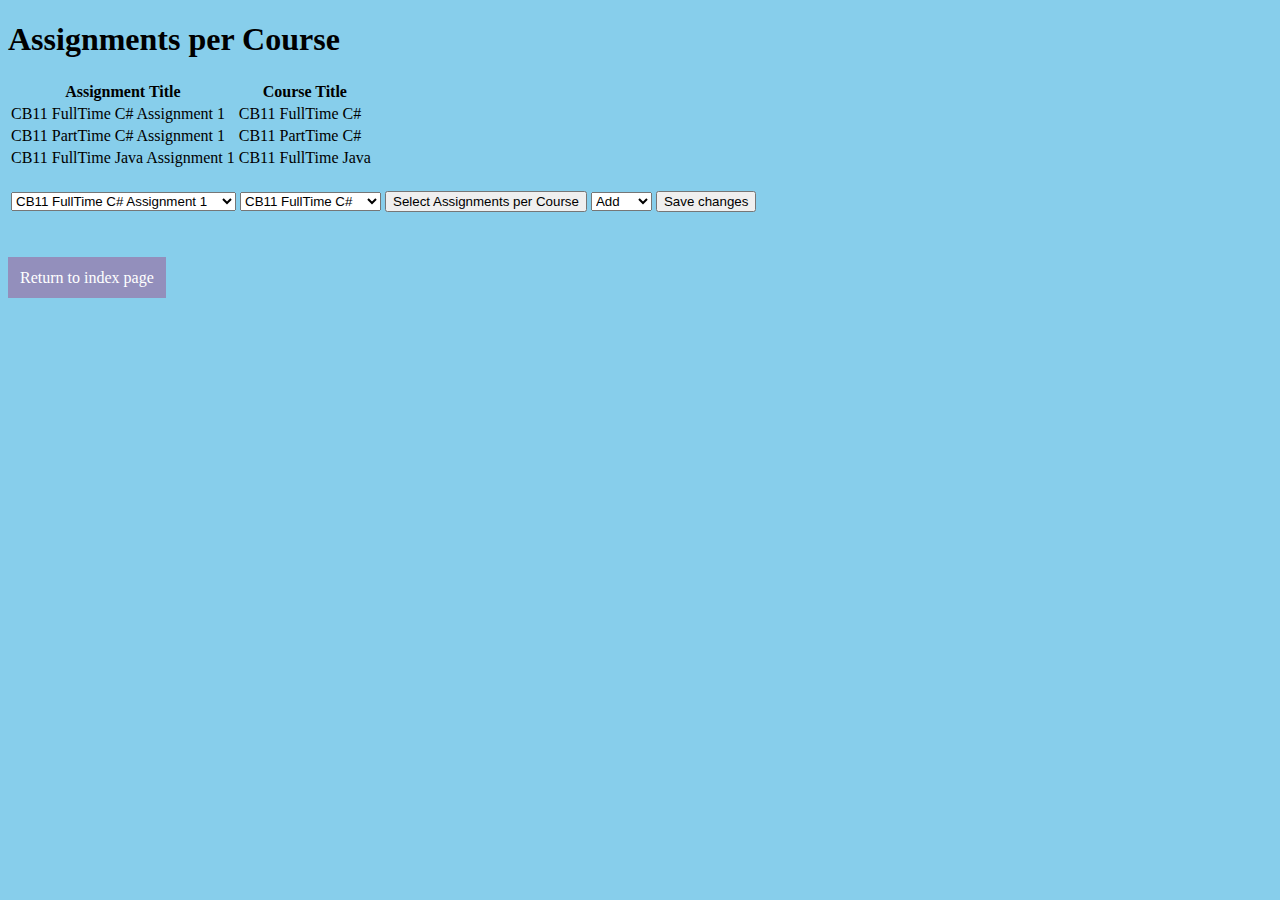
<file: assignments-courses.html>
<!DOCTYPE html>
<html lang="en">
<head>
    <meta charset="UTF-8">
    <meta name="viewport" content="width=device-width, initial-scale=1.0">
    <title>Assignments per Course</title>
    <link rel="stylesheet" href="https://cdn.jsdelivr.net/npm/bootstrap@4.5.3/dist/css/bootstrap.min.css" integrity="sha384-TX8t27EcRE3e/ihU7zmQxVncDAy5uIKz4rEkgIXeMed4M0jlfIDPvg6uqKI2xXr2" crossorigin="anonymous">
    <link rel="stylesheet" href="styles.css">

</head>
<body style="background-color:skyblue;">
    <div class="container">
    <h1>Assignments per Course</h1>
    <table class="table table-hover">
        <thead>
          <tr>
            <th scope="col">Assignment Title</th>
            <th scope="col">Course Title</th>
            <th scope="col"></th>
            <th scope="col"></th>
          </tr>
        </thead>
        <tbody>
          <tr>
            <td>CB11 FullTime C# Assignment 1</td>
            <td>CB11 FullTime C#</td>
          </tr>
          <tr>
              <td>CB11 PartTime C# Assignment 1</td>
              <td>CB11 PartTime C#</td>
            </tr>
            <tr>
                <td>CB11 FullTime Java Assignment 1</td>
                <td>CB11 FullTime Java</td>
              </tr>
        </tbody>
      </table>
      <br>
      <form action="assignments-courses.html" id="input-form">
          <div class="form-group">
    <table>
    <tr>   
          <td>
              <select name="assignments" size="1">
                  <option value="CB11 FullTime C# Assignment 1">CB11 FullTime C# Assignment 1</option>
                  <option value="CB11 PartTime C# Assignment 1">CB11 PartTime C# Assignment 1</option>
                  <option value="CB11 FullTime Java Assignment 1">CB11 FullTime Java Assignment 1</option>
              </select>
          </td>

          <td>
              <select name="courses" size="1">
                  <option value="CB11 FullTime C#">CB11 FullTime C#</option>
                  <option value="CB11 PartTime C#">CB11 PartTime C#</option>
                  <option value="CB11 FullTime Java">CB11 FullTime Java</option>
              </select>
          </td>

          <td><button type="submit">Select Assignments per Course</button></td>

          <td>
            <select name="change" size="1">
                <option value="Add">Add</option>
                <option value="Edit">Edit</option>
                <option value="Update">Delete</option>
            </select>
          </td>

          <td><button type="submit">Save changes</button></td>
    </tr>
      </table>      
        </div>
      </form>
      <br>
      <br>
      <br>
      <div>
          <a href="index.html" class="active; home-button">Return to index page</a>
        </div>
    </div>
</body>

</html>
</file>
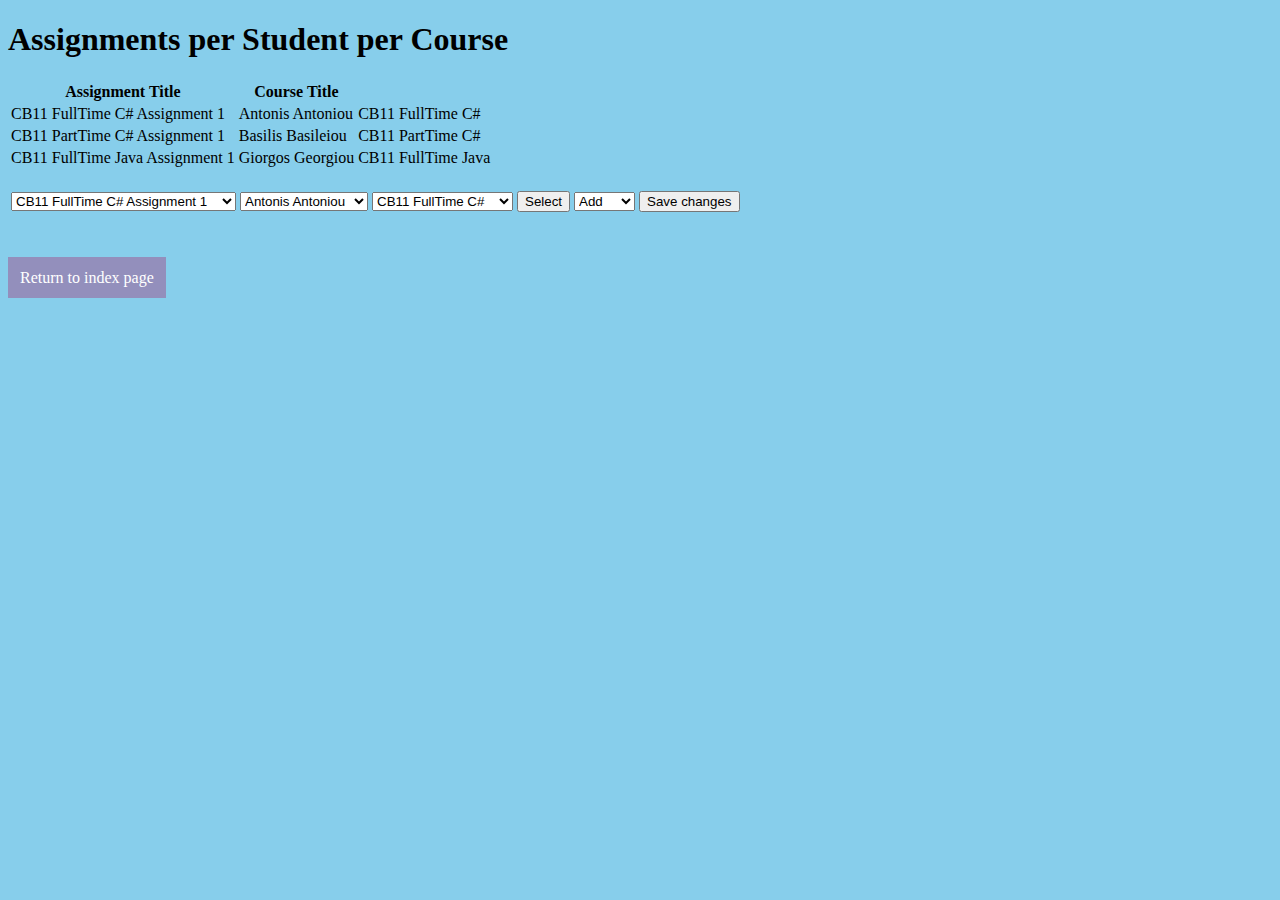
<file: assignments-students-courses.html>
<!DOCTYPE html>
<html lang="en">
<head>
    <meta charset="UTF-8">
    <meta name="viewport" content="width=device-width, initial-scale=1.0">
    <title>Assignments per Student per Course</title>
    <link rel="stylesheet" href="https://cdn.jsdelivr.net/npm/bootstrap@4.5.3/dist/css/bootstrap.min.css" integrity="sha384-TX8t27EcRE3e/ihU7zmQxVncDAy5uIKz4rEkgIXeMed4M0jlfIDPvg6uqKI2xXr2" crossorigin="anonymous">
    <link rel="stylesheet" href="styles.css">

</head>
<body style="background-color:skyblue;">
    <div class="container">
    <h1>Assignments per Student per Course</h1>
    <table class="table table-hover">
        <thead>
          <tr>
            <th scope="col">Assignment Title</th>
            <th scope="col">Course Title</th>
            <th scope="col"></th>
            <th scope="col"></th>
          </tr>
        </thead>
        <tbody>
          <tr>
            <td>CB11 FullTime C# Assignment 1</td>
            <td>Antonis Antoniou</td>
            <td>CB11 FullTime C#</td>
          </tr>
          <tr>
              <td>CB11 PartTime C# Assignment 1</td>
              <td>Basilis Basileiou</td>
              <td>CB11 PartTime C#</td>
            </tr>
            <tr>
                <td>CB11 FullTime Java Assignment 1</td>
                <td>Giorgos Georgiou</td>
                <td>CB11 FullTime Java</td>
              </tr>
        </tbody>
      </table>
      <br>
      <form action="assignments-students-courses.html" id="input-form">


    <div class="form-group">

    <table>
    <tr>   
          <td>
              <select name="assignments" size="1">
                  <option value="CB11 FullTime C# Assignment 1">CB11 FullTime C# Assignment 1</option>
                  <option value="CB11 PartTime C# Assignment 1">CB11 PartTime C# Assignment 1</option>
                  <option value="CB11 FullTime Java Assignment 1">CB11 FullTime Java Assignment 1</option>
              </select>

          </td>
          <td>
              <select name="students" size="1">
                  <option value="Antonis Antoniou">Antonis Antoniou</option>
                  <option value="Basilis Basileiou">Basilis Basileiou</option>
                  <option value="Giorgos Georgiou">Giorgos Georgiou</option>
              </select>

          </td>
          <td>
              <select name="courses" size="1">
                  <option value="CB11 FullTime C#">CB11 FullTime C#</option>
                  <option value="CB11 PartTime C#">CB11 PartTime C#</option>
                  <option value="CB11 FullTime Java">CB11 FullTime Java</option>
              </select>

          </td>

          <td><button type="submit">Select</button></td>

          <td>
            <select name="change" size="1">
                <option value="Add">Add</option>
                <option value="Edit">Edit</option>
                <option value="Update">Delete</option>
            </select>
          </td>

          <td><button type="submit">Save changes</button></td>
    </tr>
 
      </table>      

     </div>
    </form>


      <br>
      <br>
      <br>
      <div>
          <a href="index.html" class="active; home-button">Return to index page</a>
        </div>

    </div>
    
</body>

</html>
</file>
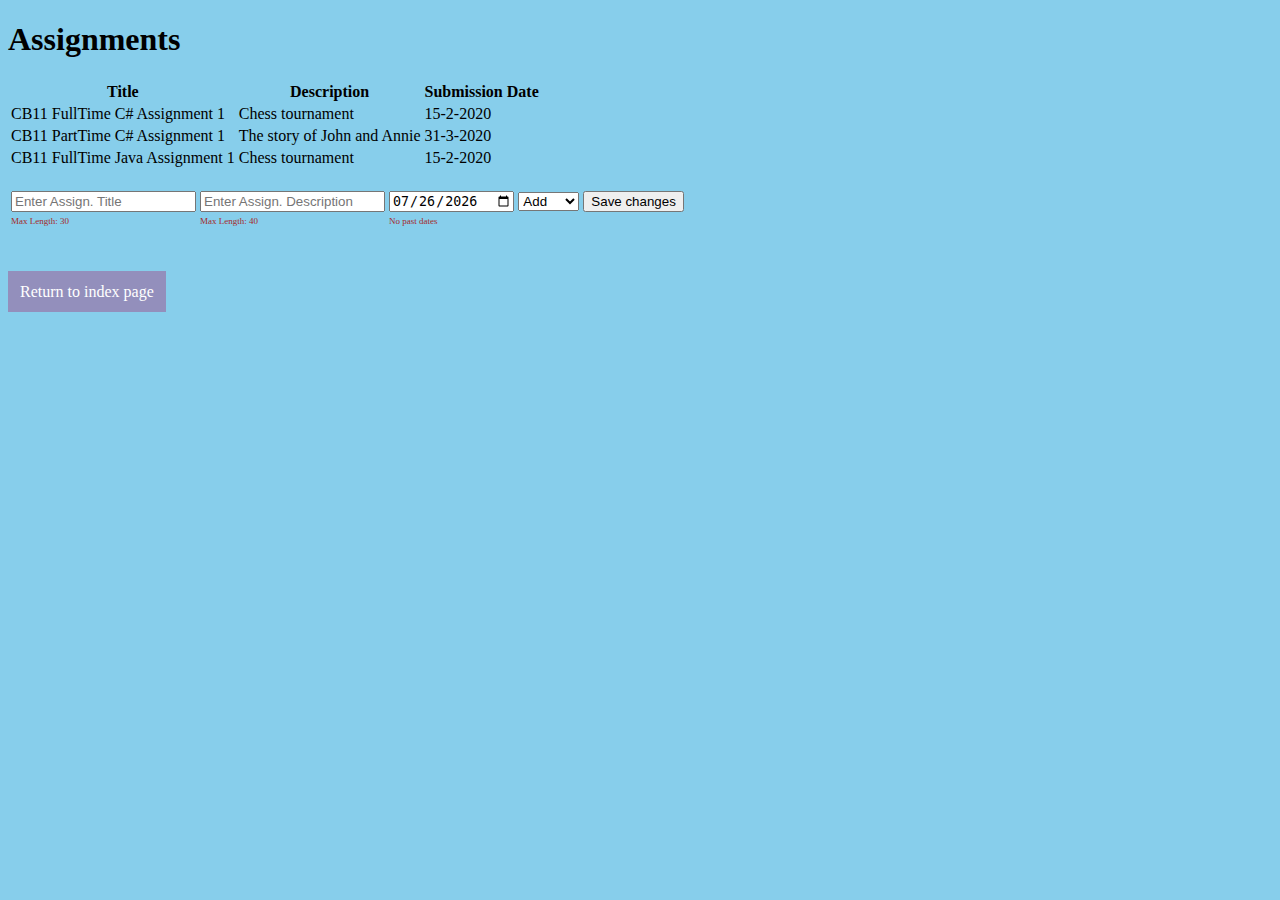
<file: assignments.html>
<!DOCTYPE html>
<html lang="en">
<head>
    <meta charset="UTF-8">
    <meta name="viewport" content="width=device-width, initial-scale=1.0">
    <title>Assignments</title>
    <link rel="stylesheet" href="https://cdn.jsdelivr.net/npm/bootstrap@4.5.3/dist/css/bootstrap.min.css" integrity="sha384-TX8t27EcRE3e/ihU7zmQxVncDAy5uIKz4rEkgIXeMed4M0jlfIDPvg6uqKI2xXr2" crossorigin="anonymous">
    <link rel="stylesheet" href="styles.css">

</head>
<body style="background-color:skyblue;">
    <div class="container">
    <h1>Assignments</h1>
    <table class="table table-hover">
        <thead>
          <tr>
            <th scope="col">Title</th>
            <th scope="col">Description</th>
            <th scope="col">Submission Date</th>
            <th scope="col"></th>
            <th scope="col"></th>
          </tr>
        </thead>
        <tbody>
          <tr>
            <td>CB11 FullTime C# Assignment 1</td>
            <td>Chess tournament</td>
            <td>15-2-2020</td>
           </tr>
           <tr>
             <td>CB11 PartTime C# Assignment 1</td>
             <td>The story of John and Annie</td>
             <td>31-3-2020</td>
            </tr>
            <tr>
              <td>CB11 FullTime Java Assignment 1</td>
              <td>Chess tournament</td>
              <td>15-2-2020</td>
             </tr>
        </tbody>
      </table>
      <br>
      <form action="assignments.html" id="input-form">

          <div class="form-group">
      <table>
        <tr>      
          <td><input type="text" placeholder="Enter Assign. Title" name="assignment_title" maxlength="30" required></td>

          <td><input type="text" placeholder="Enter Assign. Description" name="assignment_description" maxlength="40" required></td>
    
          <td><input type="date" id="submission_date"  name="assignment_submission_date" required></td>      

          <td>
            <select name="change" size="1">
                <option value="Add">Add</option>
                <option value="Edit">Edit</option>
                <option value="Update">Delete</option>
            </select>

          </td>

          <td><button type="submit">Save changes</button></td>
          
        </tr>
        <tr id="validation_requirements"> 
        
            <td>Max Length: 30</td>
            <td>Max Length: 40</td>
            <td>No past dates</td>
     
        </tr>  
      </table>
      </div>
     </form>

      <br>
      <br>
      <br>
      <div>
          <a href="index.html" class="active; home-button">Return to index page</a>
        </div>

    </div>
</body>
<script src="assignments.js"></script>
</html>
</file>
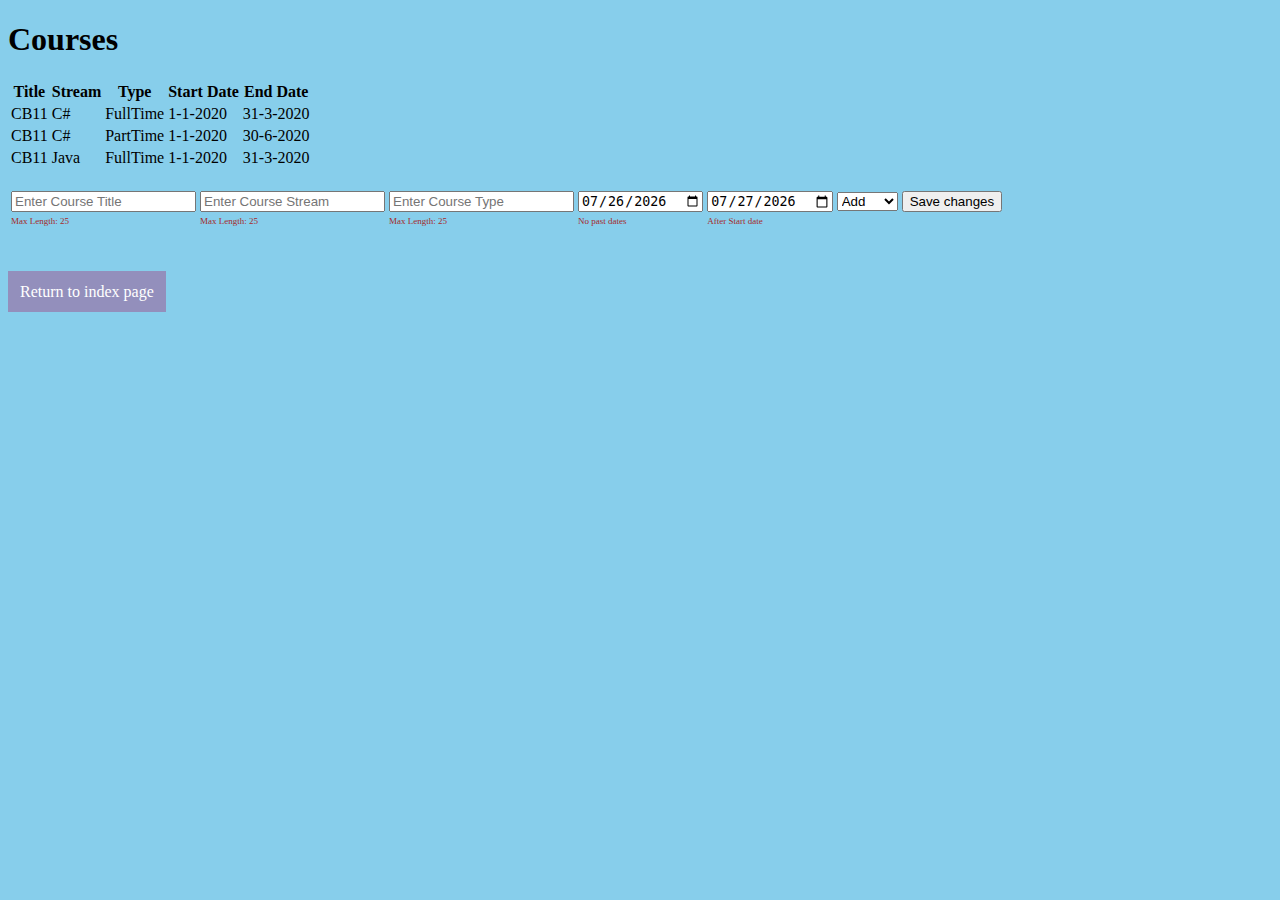
<file: courses.html>
<!DOCTYPE html>
<html lang="en">
<head>
    <meta charset="UTF-8">
    <meta name="viewport" content="width=device-width, initial-scale=1.0">
    <title>Courses</title>
    <link rel="stylesheet" href="https://cdn.jsdelivr.net/npm/bootstrap@4.5.3/dist/css/bootstrap.min.css" integrity="sha384-TX8t27EcRE3e/ihU7zmQxVncDAy5uIKz4rEkgIXeMed4M0jlfIDPvg6uqKI2xXr2" crossorigin="anonymous">
    <link rel="stylesheet" href="styles.css">
    
</head>
<body style="background-color:skyblue;">
    <div class="container">
    <h1>Courses</h1>
    <table class="table table-hover">
        <thead>
          <tr>
            <th scope="col">Title</th>
            <th scope="col">Stream</th>
            <th scope="col">Type</th>
            <th scope="col">Start Date</th>
            <th scope="col">End Date</th>
            <th scope="col"></th>
            <th scope="col"></th>
          </tr>
        </thead>
        <tbody>
          <tr>
            <td>CB11</td>
            <td>C#</td>
            <td>FullTime</td>
            <td>1-1-2020</td>
            <td>31-3-2020</td>
          </tr>
          <tr>
            <td>CB11</td>
            <td>C#</td>
            <td>PartTime</td>
            <td>1-1-2020</td>
            <td>30-6-2020</td>
          </tr>
          <tr>
            <td>CB11</td>
            <td>Java</td>
            <td>FullTime</td>
            <td>1-1-2020</td>
            <td>31-3-2020</td>
          </tr>
        </tbody>
      </table>
      <br>
      <form action="courses.html" id="input-form">

          <div class="form-group">

    <table>
    <tr>   
          <td><input type="text" placeholder="Enter Course Title" name="course_title" maxlength="25" required></td>
          <td><input type="text" placeholder="Enter Course Stream" name="course_stream" maxlength="25" required></td>
          <td><input type="text" placeholder="Enter Course Type" name="course_type" maxlength="25" required></td>      
          <td><input type="date" id="startdate"  name="course_start_date" required></td>      
          <td><input type="date" id="enddate" name="course_end_date" required></td>
          <td>
            <select name="change" size="1">
                <option value="Add">Add</option>
                <option value="Edit">Edit</option>
                <option value="Update">Delete</option>
            </select>
          </td>

          <td><button type="submit">Save changes</button></td>
    </tr>
    <tr id="validation_requirements"> 

            <td>Max Length: 25</td>
            <td>Max Length: 25</td>
            <td>Max Length: 25</td>
            <td>No past dates</td>
            <td>After Start date</td>
      
        </tr>  
      </table>      
        </div>
      </form>

      <br>
      <br>
      <br>
      <div>
          <a href="index.html" class="active; home-button">Return to index page</a>
        </div>

    </div>
</body>
<script src="courses.js"></script>
</html>
</file>
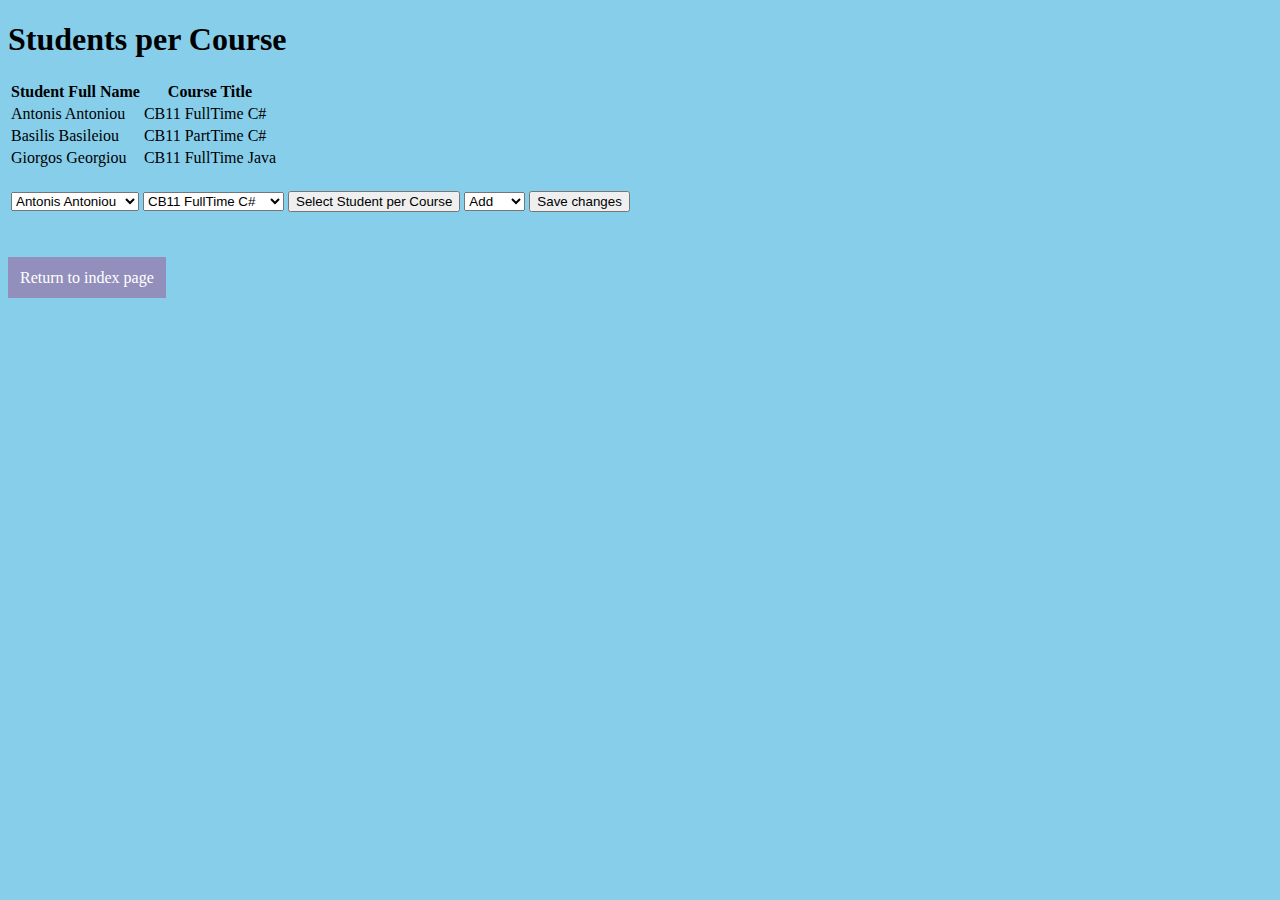
<file: students-courses.html>
<!DOCTYPE html>
<html lang="en">
<head>
    <meta charset="UTF-8">
    <meta name="viewport" content="width=device-width, initial-scale=1.0">
    <title>Students per Course</title>
    <link rel="stylesheet" href="https://cdn.jsdelivr.net/npm/bootstrap@4.5.3/dist/css/bootstrap.min.css" integrity="sha384-TX8t27EcRE3e/ihU7zmQxVncDAy5uIKz4rEkgIXeMed4M0jlfIDPvg6uqKI2xXr2" crossorigin="anonymous">
    <link rel="stylesheet" href="styles.css">

</head>
<body style="background-color:skyblue;">
    <div class="container">
    <h1>Students per Course</h1>
    <table class="table table-hover">
        <thead>
          <tr>
            <th scope="col">Student Full Name</th>
            <th scope="col">Course Title</th>
            <th scope="col"></th>
            <th scope="col"></th>
          </tr>
        </thead>
        <tbody>
          <tr>
            <td>Antonis Antoniou</td>
            <td>CB11 FullTime C#</td>
          </tr>
          <tr>
              <td>Basilis Basileiou</td>
              <td>CB11 PartTime C#</td>
            </tr>
            <tr>
                <td>Giorgos Georgiou</td>
                <td>CB11 FullTime Java</td>
              </tr>
        </tbody>
      </table>
      <br>
      <form action="students-courses.html" id="input-form">

          <div class="form-group">
        <table>
         <tr>   
          <td>
              <select name="students" size="1">
                  <option value="Antonis Antoniou">Antonis Antoniou</option>
                  <option value="Basilis Basileiou">Basilis Basileiou</option>
                  <option value="Giorgos Georgiou">Giorgos Georgiou</option>
              </select>
          </td>
          <td>
              <select name="courses" size="1">
                  <option value="CB11 FullTime C#">CB11 FullTime C#</option>
                  <option value="CB11 PartTime C#">CB11 PartTime C#</option>
                  <option value="CB11 FullTime Java">CB11 FullTime Java</option>
              </select>
          </td>
          <td><button type="submit">Select Student per Course</button></td>
          <td>
            <select name="change" size="1">
                <option value="Add">Add</option>
                <option value="Edit">Edit</option>
                <option value="Update">Delete</option>
            </select>
          </td>

          <td><button type="submit">Save changes</button></td>
        </tr>
       </table>      
      </div>      
    </form>

      <br>
      <br>
      <br>
      <div>
          <a href="index.html" class="active; home-button">Return to index page</a>
        </div>
    </div>
</body>
</html>
</file>
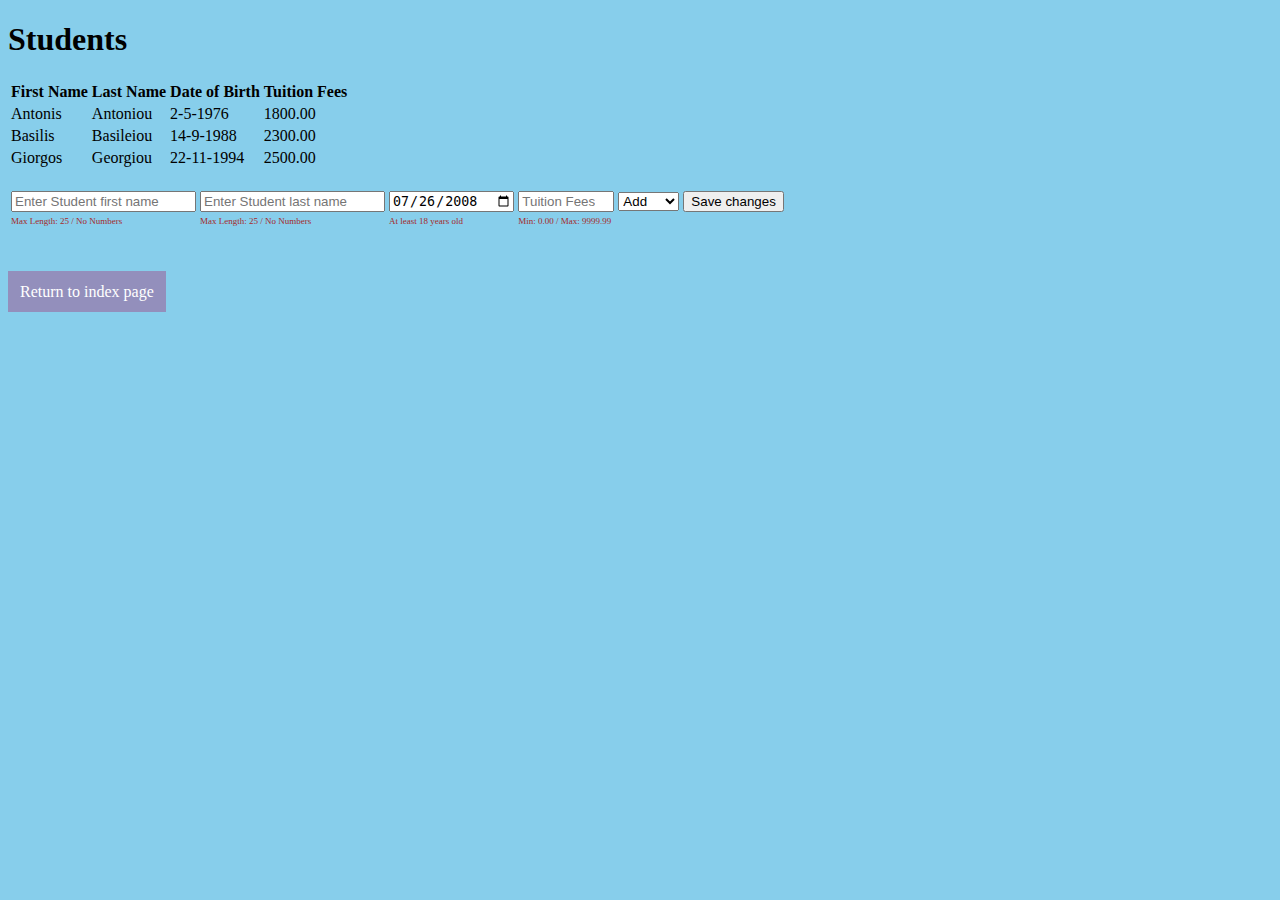
<file: students.html>
<!DOCTYPE html>
<html lang="en">
<head>
    <meta charset="UTF-8">
    <meta name="viewport" content="width=device-width, initial-scale=1.0">
    <title>Students</title>
    <link rel="stylesheet" href="https://cdn.jsdelivr.net/npm/bootstrap@4.5.3/dist/css/bootstrap.min.css" integrity="sha384-TX8t27EcRE3e/ihU7zmQxVncDAy5uIKz4rEkgIXeMed4M0jlfIDPvg6uqKI2xXr2" crossorigin="anonymous">
    <link rel="stylesheet" href="styles.css">
</head>
<body style="background-color:skyblue;">
    <div class="container">
    <h1>Students</h1>
    <table class="table table-hover">
        <thead>
          <tr>
            <th scope="col">First Name</th>
            <th scope="col">Last Name</th>
            <th scope="col">Date of Birth</th>
            <th scope="col">Tuition Fees</th>
            <th scope="col"></th>
            <th scope="col"></th>
          </tr>
        </thead>
        <tbody>
          <tr>
            <td>Antonis</td>
            <td>Antoniou</td>
            <td>2-5-1976</td>
            <td>1800.00</td>
          </tr>
          <tr>
            <td>Basilis</td>
            <td>Basileiou</td>
            <td>14-9-1988</td>
            <td>2300.00</td>
          </tr>
          <tr>
            <td>Giorgos</td>
            <td>Georgiou</td>
            <td>22-11-1994</td>
            <td>2500.00</td>
          </tr>
        </tbody>
      </table>
      <br>
      <form action="students.html" id="input-form">

          <div class="form-group">
          <table>
           <tr> 
              <td><input type="text" placeholder="Enter Student first name" name="student_first_name" maxlength="25" pattern="[a-zA-Z]*" required></td>
              <td><input type="text" placeholder="Enter Student last name" name="student_last_name" maxlength="25" pattern="[a-zA-Z]*" required></td>
              <td><input type="date" id="student_date_of_birth" name="student_date_of_birth" required></td>
              <td><input type="number" step="0.01" placeholder="Tuition Fees" name="student_tuition_fees" min="0" max="9999.99" required></td>
              <td>
                <select name="change" size="1">
                    <option value="Add">Add</option>
                    <option value="Edit">Edit</option>
                    <option value="Update">Delete</option>
                </select>
              </td>
              <td><button type="submit">Save changes</button></td>
          </tr>
          <tr id="validation_requirements"> 
              <td>Max Length: 25 / No Numbers</td>
              <td>Max Length: 25 / No Numbers</td>
              <td>At least 18 years old</td>
              <td>Min: 0.00 / Max: 9999.99</td>
          </tr>  
        </table>
        </div>
      </form>
      <br>
      <br>
      <br>
      <div>
          <a href="index.html" class="active; home-button">Return to index page</a>
        </div>
    </div>
   
</body>
<script src="students.js"></script>
</html>
</file>
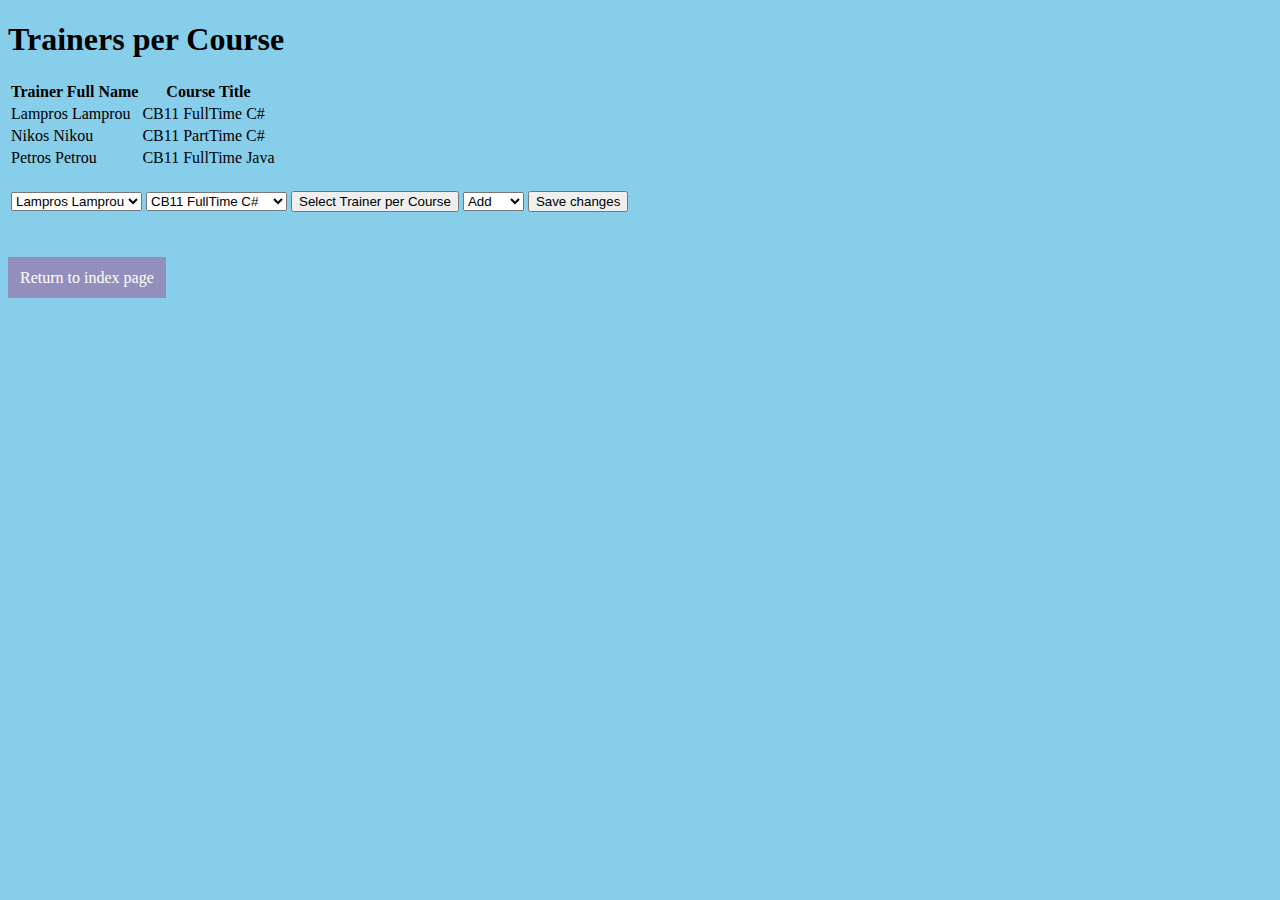
<file: trainers-courses.html>
<!DOCTYPE html>
<html lang="en">
<head>
    <meta charset="UTF-8">
    <meta name="viewport" content="width=device-width, initial-scale=1.0">
    <title>Trainers per Course</title>
    <link rel="stylesheet" href="https://cdn.jsdelivr.net/npm/bootstrap@4.5.3/dist/css/bootstrap.min.css" integrity="sha384-TX8t27EcRE3e/ihU7zmQxVncDAy5uIKz4rEkgIXeMed4M0jlfIDPvg6uqKI2xXr2" crossorigin="anonymous">
    <link rel="stylesheet" href="styles.css">
</head>
<body style="background-color:skyblue;">
    <div class="container">
    <h1>Trainers per Course</h1>
    <table class="table table-hover">
        <thead>
          <tr>
            <th scope="col">Trainer Full Name</th>
            <th scope="col">Course Title</th>
            <th scope="col"></th>
            <th scope="col"></th>
          </tr>
        </thead>
        <tbody>
          <tr>
            <td>Lampros Lamprou</td>
            <td>CB11 FullTime C#</td>
          </tr>
          <tr>
              <td>Nikos Nikou</td>
              <td>CB11 PartTime C#</td>
            </tr>
            <tr>
                <td>Petros Petrou</td>
                <td>CB11 FullTime Java</td>
              </tr>
        </tbody>
      </table>
      <br>
      <form action="trainers-courses.html" id="input-form">
          <div class="form-group">
      <table>
       <tr>   
          <td>
              <select name="trainers" size="1">
                  <option value="Lampros Lamprou">Lampros Lamprou</option>
                  <option value="Nikos Nikou">Nikos Nikou</option>
                  <option value="Petros Petrou">Petros Petrou</option>
              </select>
          </td>
          <td>
              <select name="courses" size="1">
                  <option value="CB11 FullTime C#">CB11 FullTime C#</option>
                  <option value="CB11 PartTime C#">CB11 PartTime C#</option>
                  <option value="CB11 FullTime Java">CB11 FullTime Java</option>
              </select>
          </td>
          <td><button type="submit">Select Trainer per Course</button></td>
          <td>
            <select name="change" size="1">
                <option value="Add">Add</option>
                <option value="Edit">Edit</option>
                <option value="Update">Delete</option>
            </select>
          </td>
          <td><button type="submit">Save changes</button></td>
    </tr>
      </table>      
        </div>
      </form>
      <br>
      <br>
      <br>
      <div>
          <a href="index.html" class="active; home-button">Return to index page</a>
        </div>

    </div>
 </body>
    
</html>
</file>
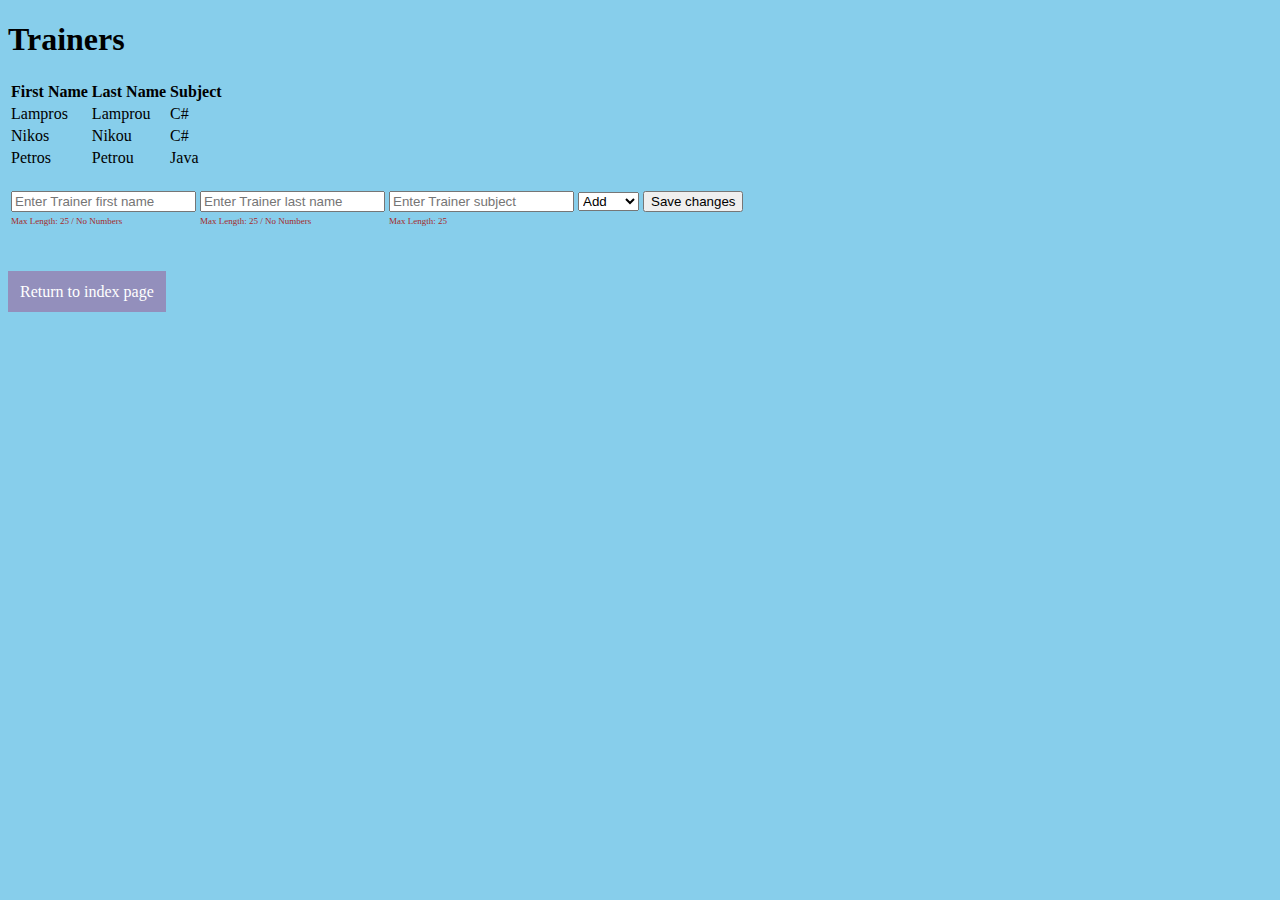
<file: trainers.html>
<!DOCTYPE html>
<html lang="en">
<head>
    <meta charset="UTF-8">
    <meta name="viewport" content="width=device-width, initial-scale=1.0">
    <title>Trainers</title>
    <link rel="stylesheet" href="https://cdn.jsdelivr.net/npm/bootstrap@4.5.3/dist/css/bootstrap.min.css" integrity="sha384-TX8t27EcRE3e/ihU7zmQxVncDAy5uIKz4rEkgIXeMed4M0jlfIDPvg6uqKI2xXr2" crossorigin="anonymous">
    <link rel="stylesheet" href="styles.css">
</head>
<body style="background-color:skyblue;">
    <div class="container">
    <h1>Trainers</h1>
    <table class="table table-hover">
        <thead>
          <tr>
            <th scope="col">First Name</th>
            <th scope="col">Last Name</th>
            <th scope="col">Subject</th>
            <th scope="col"></th>
            <th scope="col"></th>
          </tr>
        </thead>
        <tbody>
          <tr>
            <td>Lampros</td>
            <td>Lamprou</td>
            <td>C#</td>
          </tr>
          <tr>
            <td>Nikos</td>
            <td>Nikou</td>
            <td>C#</td>
          </tr>
          <tr>
            <td>Petros</td>
            <td>Petrou</td>
            <td>Java</td>
          </tr>
        </tbody>
      </table>
      <br>
   <form action="trainers.html" id="input-form">
    <div class="form-group">
     <table>
      <tr>        
          <td><input type="text" placeholder="Enter Trainer first name" name="trainer_title" maxlength="25" pattern="[a-zA-Z]*" required></td>
          <td><input type="text" placeholder="Enter Trainer last name" name="trainer_stream" maxlength="25" pattern="[a-zA-Z]*" required></td>
          <td><input type="text" placeholder="Enter Trainer subject" name="trainer_type" maxlength="25" required></td>      
          <td>
            <select name="change" size="1">
                <option value="Add">Add</option>
                <option value="Edit">Edit</option>
                <option value="Update">Delete</option>
            </select>
          </td>
          <td><button type="submit">Save changes</button></td>
        </tr>
        <tr id="validation_requirements"> 
            <td>Max Length: 25 / No Numbers</td>
            <td>Max Length: 25 / No Numbers</td>
            <td>Max Length: 25</td>
        </tr>  
      </table>
     </div>
    </form>
      <br>
      <br>
      <br>
      <div>
          <a href="index.html" class="active; home-button">Return to index page</a>
        </div>
      </div>
 </body>
</html>
</file>
<file: styles.css>
.vertical-menu {
    width: 400px; 
    margin:1 auto;
 }
  
 .vertical-menu a {
    background-color: rgb(144, 229, 238); 
    color: black; 
    display: block; 
    padding: 12px; 
    text-decoration: none; 
 }
  
 .vertical-menu a:hover {
    background-color: rgb(204, 204, 204); 
 }
  
 .vertical-menu a.active {
    background-color: #4cafa5; 
    color: white;
 }

 #input-form {
  margin:0 auto;
 }

.home-button {
  width: 80px; 
  background-color: rgb(147, 143, 188);
  color: white;
  text-decoration: none; 
  padding: 12px;
}

.container{
  width: 90%; 
}

#validation_requirements {
  font-size: 9px;
  color: brown;
}
</file>
